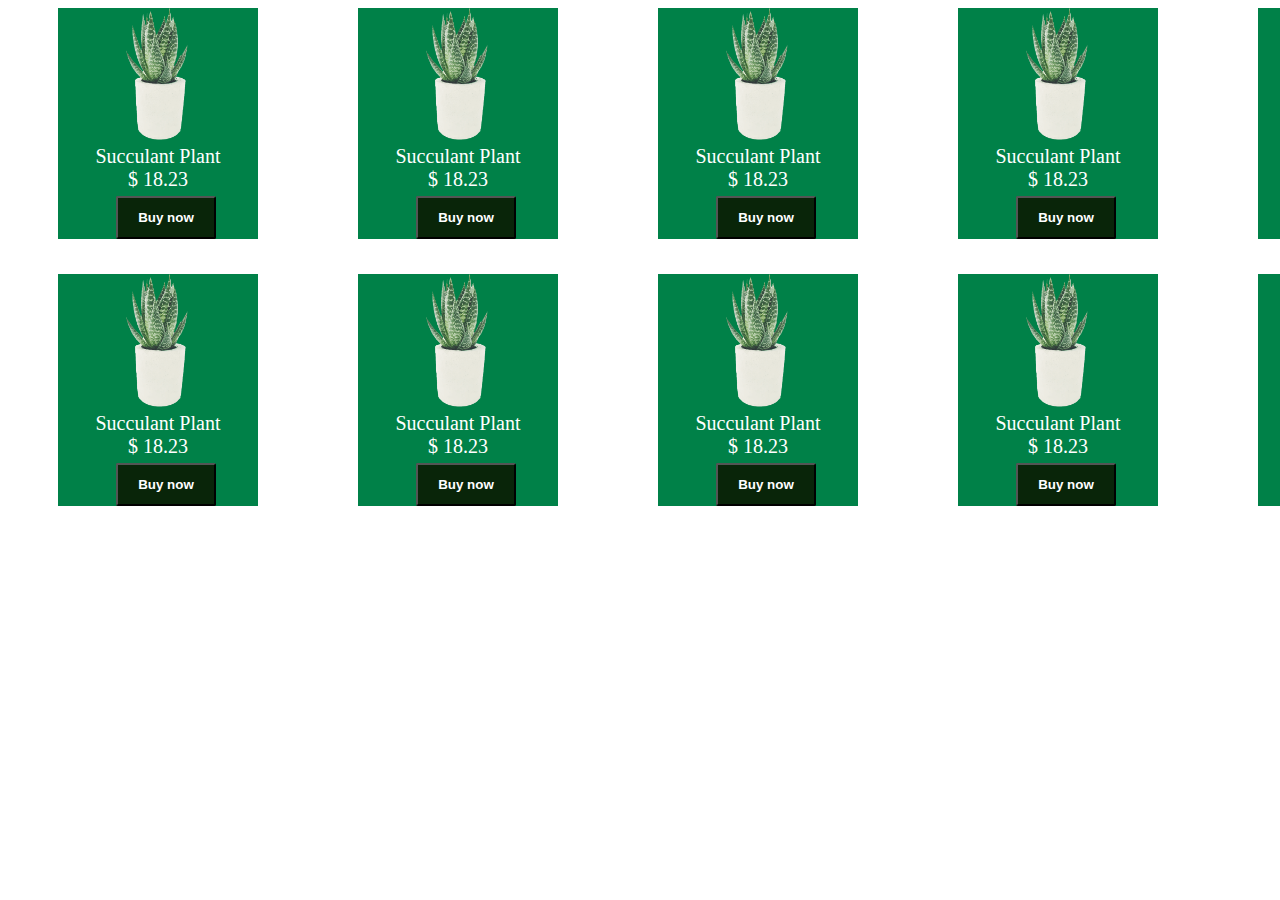
<file: imgS/products.html>
<!DOCTYPE html>
<html lang="en">

<head>
  <meta charset="UTF-8">
  <meta http-equiv="X-UA-Compatible" content="IE=edge">
  <meta name="viewport" content="width=device-width, initial-scale=1.0">
  <title>Products</title>
  <style>
    .photo-preview {
      width: 200px;
      display: inline-block;
      background-color: #008148;
      margin-left: 50px;

    }

    .plant {
      width: 100px;
      margin-left: 50px;
    }

    .plant-info p {
      font-size: 20px;
      text-align: center;
      color: #fff;
      font-weight: 600px;
      margin-top: 0;
    }

    .purchase {
      background-color: rgb(9, 37, 9);
      color: white;
      border-radius: 2px;
      margin-left: 58px;
      padding: 12px;
      width: 100px;
      font-weight: bold;
    }

    .heading {
      margin-bottom: 0;
      color: #fff;
    }

    .price {
      margin-top: 0;
      margin-bottom: 5px;
      color: #fff;
    }

    .grid-layout {
      display: grid;
      grid-template-columns: 200px 200px 200px 200px 200px;
      column-gap: 100px;
      row-gap: 35px;
    }
  </style>
</head>

<body>
  <div class="grid-layout">
    <div class="photo-preview">
      <div class="succulant-plant">
        <img class="plant" src="product1.png">
      </div>
      <div class="plant-info">
        <p class="heading">Succulant Plant</p>
        <!-- <p>Species:Scientific name</p> -->
        <p class="price">$ 18.23</p>
        <button class="purchase">Buy now</button>
      </div>
    </div>

    <div class="photo-preview">
      <div class="succulant-plant">
        <img class="plant" src="product1.png">
      </div>
      <div class="plant-info">
        <p class="heading">Succulant Plant</p>
        <!-- <p>Species:Scientific name</p> -->
        <p class="price">$ 18.23</p>
        <button class="purchase">Buy now</button>
      </div>
    </div>

    <div class="photo-preview">
      <div class="succulant-plant">
        <img class="plant" src="product1.png">
      </div>
      <div class="plant-info">
        <p class="heading">Succulant Plant</p>
        <!-- <p>Species:Scientific name</p> -->
        <p class="price">$ 18.23</p>
        <button class="purchase">Buy now</button>
      </div>
    </div>

    <div class="photo-preview">
      <div class="succulant-plant">
        <img class="plant" src="product1.png">
      </div>
      <div class="plant-info">
        <p class="heading">Succulant Plant</p>
        <!-- <p>Species:Scientific name</p> -->
        <p class="price">$ 18.23</p>
        <button class="purchase">Buy now</button>
      </div>
    </div>

    <div class="photo-preview">
      <div class="succulant-plant">
        <img class="plant" src="product1.png">
      </div>
      <div class="plant-info">
        <p class="heading">Succulant Plant</p>
        <!-- <p>Species:Scientific name</p> -->
        <p class="price">$ 18.23</p>
        <button class="purchase">Buy now</button>
      </div>
    </div>

    <div class="photo-preview">
      <div class="succulant-plant">
        <img class="plant" src="product1.png">
      </div>
      <div class="plant-info">
        <p class="heading">Succulant Plant</p>
        <!-- <p>Species:Scientific name</p> -->
        <p class="price">$ 18.23</p>
        <button class="purchase">Buy now</button>
      </div>
    </div>

    <div class="photo-preview">
      <div class="succulant-plant">
        <img class="plant" src="product1.png">
      </div>
      <div class="plant-info">
        <p class="heading">Succulant Plant</p>
        <!-- <p>Species:Scientific name</p> -->
        <p class="price">$ 18.23</p>
        <button class="purchase">Buy now</button>
      </div>
    </div>

    <div class="grid-layout">
      <div class="photo-preview">
        <div class="succulant-plant">
          <img class="plant" src="product1.png">
        </div>
        <div class="plant-info">
          <p class="heading">Succulant Plant</p>
          <!-- <p>Species:Scientific name</p> -->
          <p class="price">$ 18.23</p>
          <button class="purchase">Buy now</button>
        </div>
      </div>

      <div class="grid-layout">
        <div class="photo-preview">
          <div class="succulant-plant">
            <img class="plant" src="product1.png">
          </div>
          <div class="plant-info">
            <p class="heading">Succulant Plant</p>
            <!-- <p>Species:Scientific name</p> -->
            <p class="price">$ 18.23</p>
            <button class="purchase">Buy now</button>
          </div>
        </div>

        <div class="grid-layout">
          <div class="photo-preview">
            <div class="succulant-plant">
              <img class="plant" src="product1.png">
            </div>
            <div class="plant-info">
              <p class="heading">Succulant Plant</p>
              <!-- <p>Species:Scientific name</p> -->
              <p class="price">$ 18.23</p>
              <button class="purchase">Buy now</button>
            </div>
          </div>

        </div>
</body>

</html>
</file>
